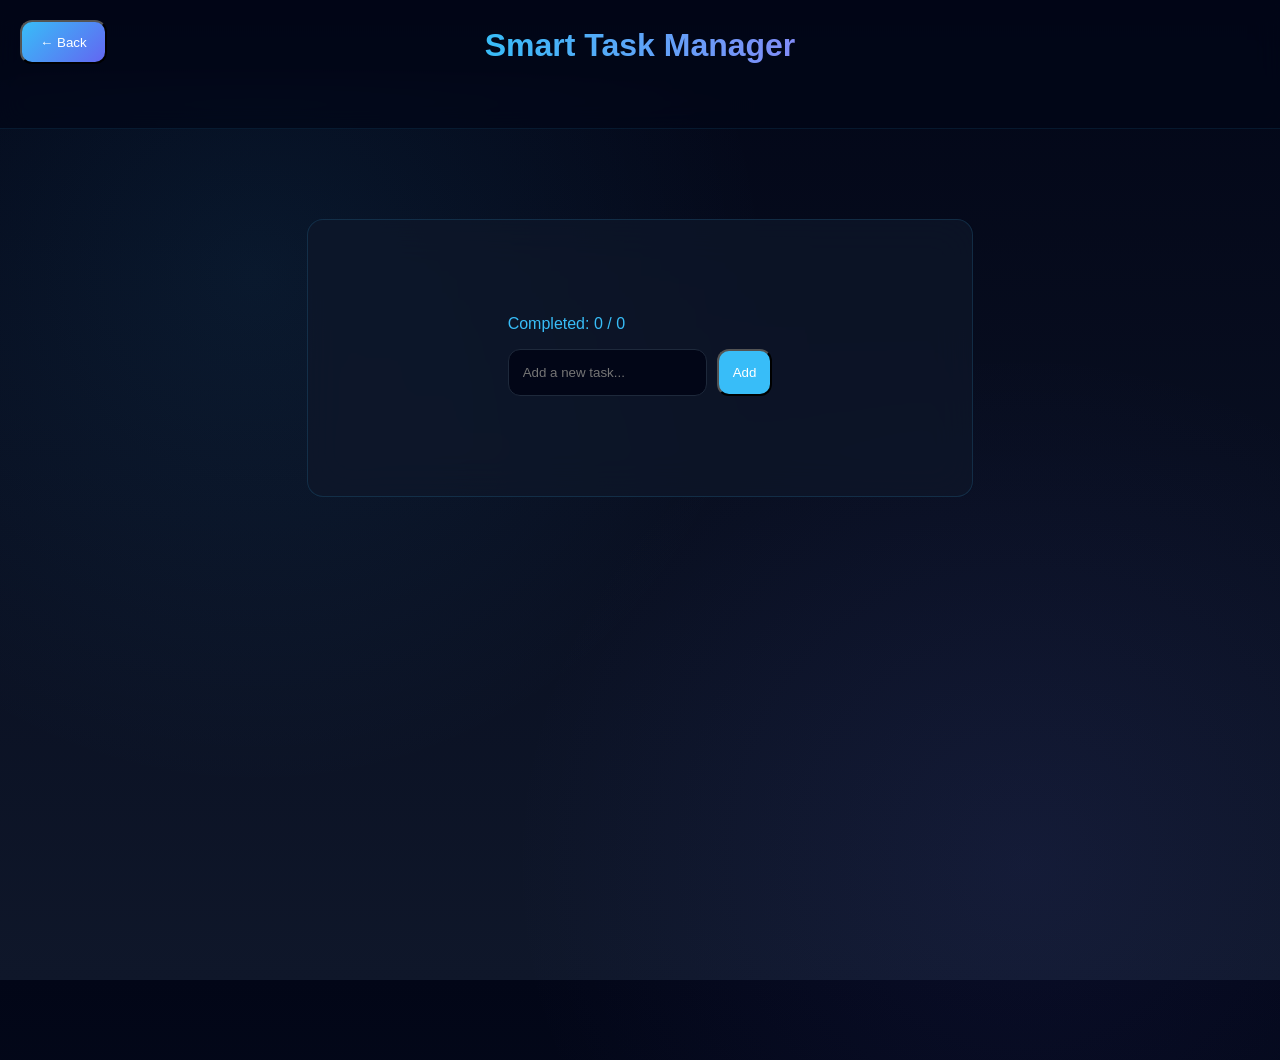
<file: indextm.html>
<!DOCTYPE html>
<html lang="en">
<head>
  <meta charset="UTF-8">
  <meta name="viewport" content="width=device-width, initial-scale=1.0">
  <title>Smart Task Manager</title>
  <link rel="stylesheet" href="mobile-taskmanager.css">
  <link rel="stylesheet" href="styletm.css">
  
</head>
<body>

<nav class="task-nav">
  <button class="back-btn" onclick="goBack()">← Back</button>
  <h1>Smart Task Manager</h1>
</nav>
  <div class="page">
    <div class="container">
      

      <p id="counter"></p>
      <ul id="taskList"></ul>

      <div class="input-section">
        <input type="text" id="taskInput" placeholder="Add a new task...">
        <button onclick="addTask()">Add</button>
      </div>

    </div>

  </div>
  
  <script src="scripttm.js"></script>
</body>
</html>
</file>
<file: mobile-taskmanager.css>
@media (max-width: 768px) {

  html, body {
    background: #04080f;
    padding: 0;
    margin: 0;
    height: 100%;
    width: 100%;
    overflow-x: hidden;
    overscroll-behavior: none;
    -webkit-font-smoothing: antialiased;
  }

  body {
    padding-top: 0;
    align-items: stretch;
  }

  .page {
    align-items: stretch;
    min-height: 100vh;
    padding: 0;
  }

  /* NAV */
.task-nav {
  position: fixed;
  top: 0;
  left: 0;
  width: 100%;
  height: 60px;

  display: flex;
  align-items: center;
  justify-content: center;

  padding: 0 16px;

  background: rgba(4, 8, 15, 0.97);
  border-bottom: 1px solid rgba(56,189,248,0.12);
  box-shadow: 0 4px 20px rgba(0,0,0,0.4);
  backdrop-filter: blur(20px);
  z-index: 1000;
}


.task-nav h1 {
  position: absolute;
  left: 50%;
  transform: translateX(-50%);
  font-size: 16px;
}

.back-btn {
  position: absolute;
  left: 12px;
  top: 50%;
  transform: translateY(-50%);

  font-size: 13px;
  padding: 6px 12px;
  border-radius: 10px;
  background: rgba(56,189,248,0.15);
  color: #38bdf8;
}

.container {
  width: 100%;
  max-width: 600px;
  
  padding: 40px;

  background: var(--card-bg);
  border: 1px solid var(--border);
  border-radius: 16px;

  backdrop-filter: blur(20px);
}


.container,
.task-box,
.card {
  background: var(--card-bg);
  border: 1px solid var(--border);
  border-radius: 16px;
  backdrop-filter: blur(20px);
}

  /* COUNTER */
  #counter {
    font-size: 12px;
    text-align: center;
    margin-bottom: 16px;
    opacity: 0.5;
    letter-spacing: 0.5px;
    text-transform: uppercase;
  }

  /* TASK LIST */
  ul {
    flex: 1;
    margin-top: 0;
    padding-bottom: 120px;
  }

  li {
    padding: 16px 14px;
    border-radius: 18px;
    margin-bottom: 10px;
    background: rgba(15, 23, 42, 0.9);
    border: 1px solid rgba(56,189,248,0.1);
    box-shadow:
      0 4px 16px rgba(0,0,0,0.3),
      inset 0 1px 0 rgba(255,255,255,0.04);
    gap: 12px;
  }

  li span {
    font-size: 16px;
    line-height: 1.4;
    font-weight: 400;
  }

  /* ACTION BUTTONS */
  .actions {
    gap: 8px;
    flex-shrink: 0;
  }

  .actions button {
    width: 38px;
    height: 38px;
    min-width: 38px;
    min-height: 38px;
    border-radius: 12px;
    font-size: 15px;
    padding: 0;
    display: flex;
    align-items: center;
    justify-content: center;
    box-shadow: 0 2px 8px rgba(0,0,0,0.3);
  }

  /* INPUT — pinned to bottom like a chat app */
  .input-section {
    position: fixed;
    bottom: 0;
    left: 0;
    width: 100%;
    flex-direction: row;
    gap: 10px;
    padding: 12px 16px 28px;
    background: rgba(4, 8, 15, 0.97);
    border-top: 1px solid rgba(56,189,248,0.1);
    backdrop-filter: blur(20px);
    z-index: 999;
    margin-top: 0;
  }

  .input-section input {
    flex: 1;
    padding: 14px 16px;
    border-radius: 16px;
    font-size: 16px;
    background: rgba(255,255,255,0.07);
    border: 1px solid rgba(56,189,248,0.15);
    color: #e2e8f0;
  }

  .input-section button {
    width: auto;
    min-width: 60px;
    padding: 14px 18px;
    border-radius: 16px;
    font-size: 16px;
    font-weight: 600;
    background: linear-gradient(135deg, #0ea5e9, #6366f1);
    box-shadow: 0 4px 16px rgba(56,189,248,0.3);
  }

  /* LIGHT MODE */
  body.light-mode {
    background: #f0f4f8;
  }

  .light-mode .container {
    background: #f0f4f8;
  }

  .light-mode .task-nav {
    background: rgba(255,255,255,0.97);
    border-bottom: 1px solid rgba(0,0,0,0.08);
  }

  .light-mode .task-nav h1 {
    color: #0f172a;
  }

  .light-mode .back-btn {
    background: rgba(14,165,233,0.1);
    color: #0ea5e9;
  }

  .light-mode li {
    background: white;
    border: 1px solid rgba(0,0,0,0.07);
    box-shadow: 0 2px 12px rgba(0,0,0,0.08);
    color: #0f172a;
  }

  .light-mode li span {
    color: #0f172a;
  }

  .light-mode .input-section {
    background: rgba(255,255,255,0.97);
    border-top: 1px solid rgba(0,0,0,0.08);
  }

  .light-mode .input-section input {
    background: #f1f5f9;
    color: #0f172a;
    border: 1px solid #cbd5e1;
  }
}
</file>
<file: styletm.css>
:root {
  --bg-main: linear-gradient(180deg, #020617, #0f172a);
  --card-bg: rgba(15, 23, 42, 0.7);
  --border: rgba(56,189,248,0.15);

  --text-main: #e2e8f0;
  --text-secondary: #cbd5f5;

  --accent: #38bdf8;
  --accent2: #6366f1;
}


* {
transition: 
    background 0.3s ease,
    color 0.3s ease,
    border 0.3s ease;
}


h1 {
  font-size: 32px;
  text-align: center;
  margin-bottom: 5%;
  background: linear-gradient(90deg, #38bdf8, #818cf8);
  -webkit-background-clip: text;
  -webkit-text-fill-color: transparent;
  animation: glow 2s infinite alternate;
  
}


body {
  background: var(--bg-main);
  color: var(--text-main);
  font-family: sans-serif;
  
  min-height: 100vh;

  display: flex;
  justify-content: center;
  align-items: flex-start;
  overflow: hidden;
  margin: 0;
  overflow-y: auto;
  padding-top: 80px; 

  opacity: 0;
  transform: translateY(10px);
  transition: 0.4s ease;
}



body.loaded {
  opacity: 1;
  transform: translateY(0);
}


body::before {
  content: "";
  position: fixed;
  width: 100%;
  height: 100%;

  background: radial-gradient(circle at 20% 20%, rgba(56,189,248,0.08), transparent 40%),
              radial-gradient(circle at 80% 80%, rgba(99,102,241,0.08), transparent 40%);

  z-index: -1;
}


body.fade-out {
  opacity: 0;
  transition: opacity 0.4s ease;
}

.page {
  margin-top: -10%;
  min-width: 0vh;
  display: flex;
  justify-content: center;
  align-items: center;
  
}


.task-nav {
  position: fixed;
  top: 0;
  left: 0;
  width: 100%;
  display: flex;
  justify-content: center;
  align-items: center;
  background: rgba(2, 6, 23, 0.7);
  backdrop-filter: blur(12px);
  border-bottom: 1px solid rgba(56,189,248,0.1);
  z-index: 1000;
}


.task-nav h2 {
  font-size: 18px;
  color: #e2e8f0;
  font-weight: 500;
}

.container {
  width: 100%;
  max-width: 600px;
  margin-top: 40%;
  padding: 40px;
  
  background: var(--card-bg);
  border: 1px solid var(--border);
  border-radius: 16px;

  backdrop-filter: blur(20px);
}


.container,
.task-box,
.card {
  background: var(--card-bg);
  border: 1px solid var(--border);
  padding: 100px 200px;
  border-radius: 16px;
  backdrop-filter: blur(20px);
}

.input-section {
  display: flex;
  gap: 10px;
  margin-top: 10px;
  
}


input {
  
  background: #020617;
  border: 1px solid #1e293b;
  color: var(--text-main);
  border-radius: 12px;
  flex: 1;
  padding: 12px 14px;
}

input:focus {
  border-color: var(--accent);
  box-shadow: 0 0 10px var(--accent);
}


button {
  padding: 12px 18px; 
  border-radius: 12px;

  background: linear-gradient(135deg, var(--accent), var(--accent2));
  color: white;

  font-weight: 500;
  cursor: pointer;
  transition: all 0.3s ease;

  min-width: 80px;
}


/* HOVER EFFECT */
button:hover {
  transform: translateY(-2px) scale(1.02);
  box-shadow: 0 10px 25px rgba(56,189,248,0.35);
}

ul {
  margin-top: 5px;
  list-style: none;
  padding: 0;
  list-style: none;

}

li {
  display: flex;
  justify-content: space-between;
  align-items: center;
  padding: 14px;
  margin-bottom: 10px;

  background: rgba(255,255,255,0.04);
  border-radius: 14px;
  border: 1px solid rgba(255,255,255,0.08);

  transition: 0.2s;
}


li:active {
  transform: scale(0.98);
  transition: 0.1s;
}


/* TICK BUTTON */
li button:first-of-type {
  background: #22c55e;
  color: white;
}

li button:first-of-type:hover {
  box-shadow: 0 0 15px #22c55e;
  transform: scale(1.2);
}

/* DELETE BUTTON */
li button:last-of-type {
  background: #ef4444;
  color: white;
}

li button:last-of-type:hover {
  box-shadow: 0 0 15px #ef4444;
  transform: scale(1.2);
}

.completed {
  
  text-decoration: line-through;
  opacity: 0.6;
}

.back-btn {
  position: absolute;
  top: 20px;
  left: 20px;
  padding: 10px 18px;
  border-radius: 12px;
  background: linear-gradient(135deg, #38bdf8, #6366f1);  
}

.back-btn:hover {
  background: rgba(56,189,248,0.25);
}


@keyframes glow {
  from {
    text-shadow: 0 0 5px #38bdf8;
  }
  to {
    text-shadow: 0 0 20px #818cf8;
  }
}

#counter {
  margin-top: -5px;
  margin-bottom: 10px;
  color: #38bdf8;
}


@keyframes fadeIn {
  from {
    opacity: 0;
    transform: translateY(10px);
  }
  to {
    opacity: 1;
    transform: translateY(0);
  }
}


li span {
  flex: 1;
}

li button {
  padding: 5px 10px;
  border: none;
  cursor: pointer;
  border-radius: 5px;
  font-weight: bold;
  transition: all 0.3s ease;
}


li button:last-child {
  background: red;
}

.input-section input {
  transition: 0.3s;
}

.input-section input:focus {
  outline: none;
  box-shadow: 0 0 10px #38bdf8;
}

.input-section button {
  background: #38bdf8;
}

.input-section button:hover {
  transform: scale(1.1);
  box-shadow: 0 0 15px #38bdf8;
}


/* ADD BUTTON */
  .input-section button {
    width: 100%;
    padding: 14px;
  }

  /* TASK ITEM */
  li {
    display: flex;
    justify-content: space-between;
    align-items: center;
    flex-direction: row; 
    gap: 10px;
    padding: 12px;
  }

  /* ACTION BUTTONS */
  .actions {
    display: flex;
    gap: 8px;
  }

  .actions button {
    width: 40px;
    height: 40px;
    font-size: 16px;
    border-radius: 10px;
  }




button {
  min-height: 44px;
  min-width: 44px;
  }

.actions {
  display: flex;
  gap: 10px;
}

.actions button {
  width: 40px;
  height: 40px;
  border-radius: 10px;
  font-size: 16px;
}

body.light-mode {
  background: linear-gradient(180deg, #f8fafc, #e2e8f0);
  color: #0f172a;
}

body.light-mode .container {
  background: rgba(255,255,255,0.8);
  backdrop-filter: blur(20px);
  border: 1px solid rgba(0,0,0,0.08);
  box-shadow:
    0 10px 30px rgba(0,0,0,0.1);
}

body.light-mode .task-nav {
  background: rgba(255,255,255,0.7);
  backdrop-filter: blur(12px);
}

body.light-mode .task-nav h1 {
  color: #0f172a;
}

body.light-mode h1 {
  background: linear-gradient(90deg, #0ea5e9, #6366f1);
  -webkit-background-clip: text;
  -webkit-text-fill-color: transparent;
}


body.light-mode input {
  background: white;
  color: #0f172a;
  border: 1px solid #cbd5e1;
}


body.light-mode li {
  background: rgba(0,0,0,0.03);
  color:#0f172a;
  border: 1px solid rgba(0,0,0,0.06);
}

.light-mode .back-btn {
  background: linear-gradient(135deg, #38bdf8, #6366f1);
  color: white;
}
</file>
